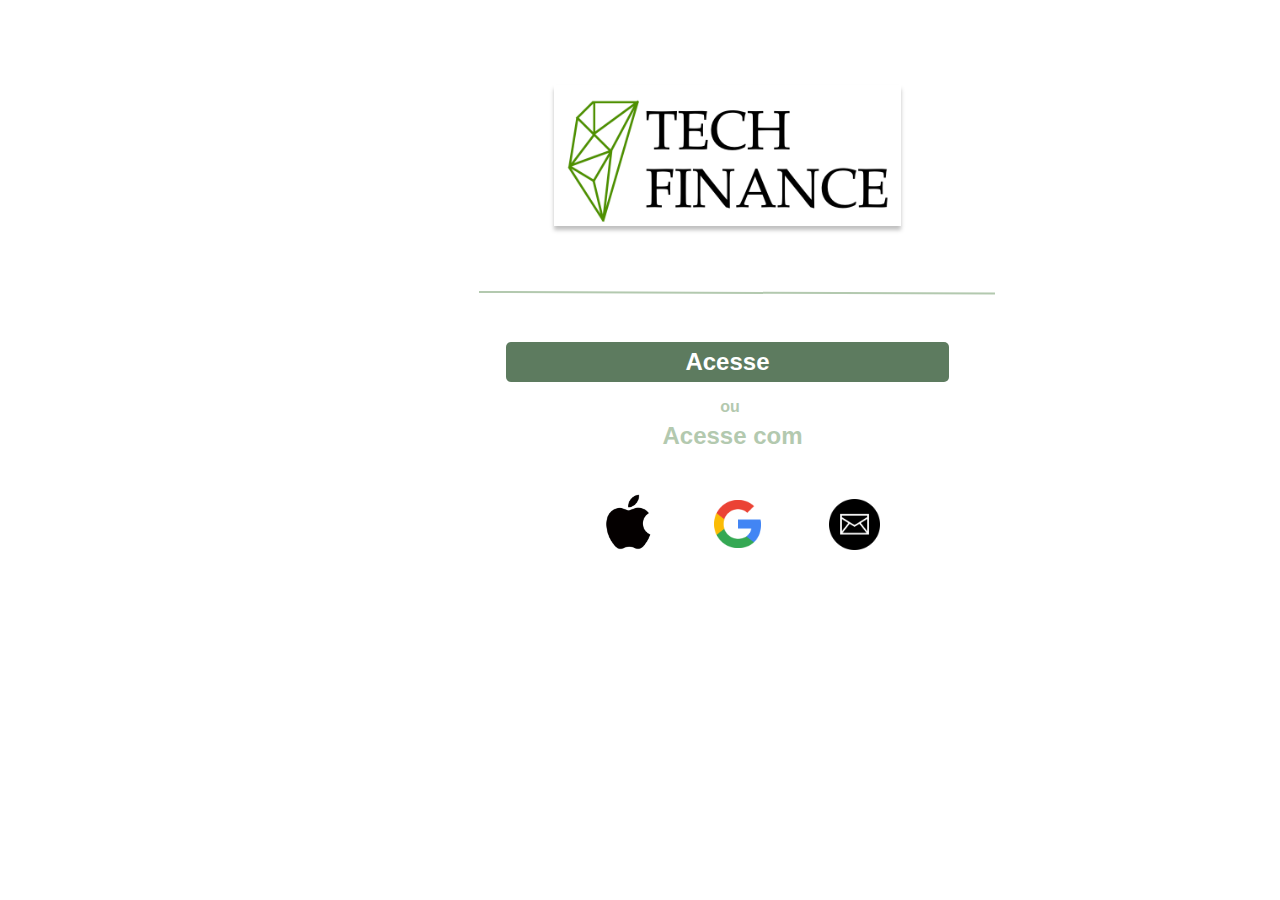
<file: index.html>
<!DOCTYPE html>
<html lang="pt-BR">
<head>
    <meta charset="UTF-8">
    <meta name="viewport" content="width=device-width, initial-scale=1.0, shrink-to-fit=no">
    <title>Pagina Inicial TechFinance</title>
    <link href="https://cdn.jsdelivr.net/npm/bootstrap@5.2.3/dist/css/bootstrap.min.css" rel="stylesheet" integrity="sha384-rbsA2VBKQhggwzxH7pPCaAqO46MgnOM80zW1RWuH61DGLwZJEdK2Kadq2F9CUG65" crossorigin="anonymous">
    <link rel="stylesheet" href="./css/style.css">
</head>
<body>
    
    <div class="tela-inicial">
        <div class="botao-acessar">
            <a href="./2index.html"><div class="acessar">Acesse</div>
        </div>
        
        <div class="divisor"></div>
        
        <div class="ou">ou</div>
        
        <div class="botao-google">
            <a href="https://myaccount.google.com" target="_blank"><img class="image-48" src="./images/google-37.png"></a>
        </div>
        
        <div class="botao-apple">
            <a href="https://www.icloud.com" target="_blank"><img class="image-49" src="./images/apple_logo-freelogovectors.net_-1.png.webp" target="_blank"></a>
        </div>
        
        <div class="botao-email">
            <a href="https://login.live.com/login.srf?wa=wsignin1.0&rpsnv=13&ct=1687563850&rver=7.0.6737.0&wp=MBI_SSL&wreply=https%3a%2f%2foutlook.live.com%2fowa%2f%3fnlp%3d1%26RpsCsrfState%3d043b04c2-da3e-eac3-1565-72d7ea5e0949&id=292841&aadredir=1&CBCXT=out&lw=1&fl=dob%2cflname%2cwld&cobrandid=90015" target="_blank"><img class="botao-email2" src="./images/e-mail_318-304876.jpg.avif"></a> 
        </div>
        
        <div class="acesse-com">Acesse com</div>
        
        <div class="logo-techfinance">
            <img class="logotechfin" src="./images/logo techfinance.png" />
        </div>
        </div>
        <script src="https://cdn.jsdelivr.net/npm/bootstrap@5.2.3/dist/js/bootstrap.bundle.min.js" integrity="sha384-kenU1KFdBIe4zVF0s0G1M5b4hcpxyD9F7jL+jjXkk+Q2h455rYXK/7HAuoJl+0I4" crossorigin="anonymous"></script>

</body>
</file>
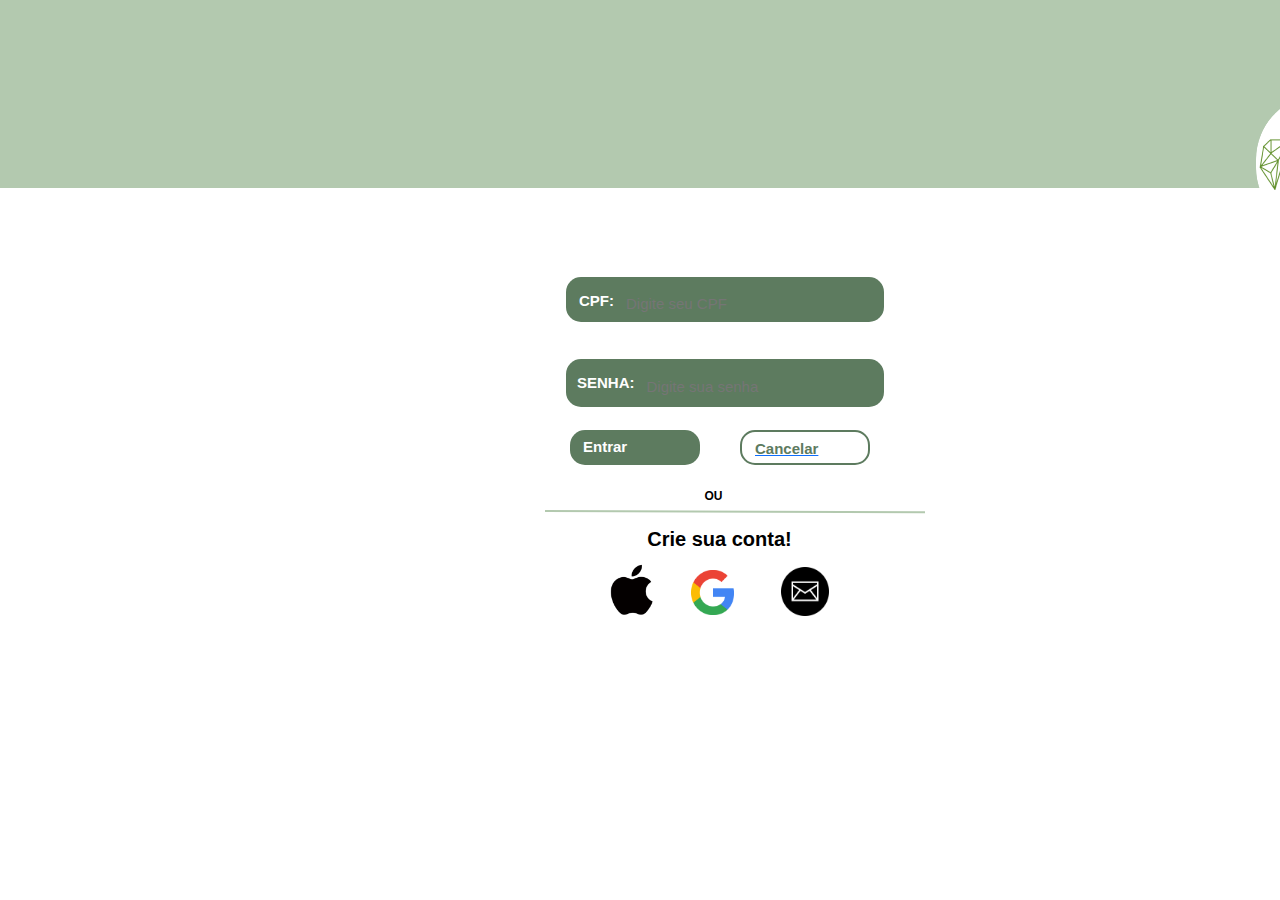
<file: 2index.html>
<!DOCTYPE html>
<html lang="pt-BR">
<head>
    <meta charset="UTF-8">
    <meta name="viewport" content="width=device-width, initial-scale=1.0, shrink-to-fit=no">
    <link href="https://cdn.jsdelivr.net/npm/bootstrap@5.2.3/dist/css/bootstrap.min.css" rel="stylesheet" integrity="sha384-rbsA2VBKQhggwzxH7pPCaAqO46MgnOM80zW1RWuH61DGLwZJEdK2Kadq2F9CUG65" crossorigin="anonymous">
    <title>Página Login TechFinance</title>
    <link rel="stylesheet" href="./css/2style.css">
    <link rel="stylesheet" href="./css/bootstrap.min.css">
    <link rel="stylesheet" href="css/bootstrap.css">
</head>
<body>
    <div class="tela-login">
        <div class="fundo"></div>
        
        <img class="image-50" src="./images/image 50 - cópia.png" />
        
        <div class="input-cpf">
            <div class="cpf">CPF:</div>
            <input type="text" placeholder="Digite seu CPF" style="background: transparent; color: white;">
        </div>
        
        <div class="input-senha">
            <div class="senha">SENHA:</div>
            <input type="password" placeholder="Digite sua senha" style="background: transparent; color: white;">
        </div>
        
        <div class="divisor"></div>
        
        <div class="ou">OU</div>
        
        <div class="input-entrar">
            <div class="entrar">Entrar</div>
        </div>

        <div class="input-cancelar">
            <a href="./index.html"><div class="cancelar">Cancelar</div></a> 
        </div>
        
        <div class="botao-crie-sua-conta">
            <div class="crie-sua-conta">Crie sua conta!</div>
        </div>
        
        <div class="botao-google">
            <a href="https://myaccount.google.com" target="_blank"><img class="image-48" src="./images/google-37.png" /></a> 
        </div>
        
        <div class="botao-apple">
            <a href="https://www.icloud.com" target="_blank"><img class="image-49" src="./images/apple_logo-freelogovectors.net_-1.png.webp" /></a> 
        </div>
        
        <div class="botao-email">
            <a href="https://login.live.com/login.srf?wa=wsignin1.0&rpsnv=13&ct=1687563850&rver=7.0.6737.0&wp=MBI_SSL&wreply=https%3a%2f%2foutlook.live.com%2fowa%2f%3fnlp%3d1%26RpsCsrfState%3d043b04c2-da3e-eac3-1565-72d7ea5e0949&id=292841&aadredir=1&CBCXT=out&lw=1&fl=dob%2cflname%2cwld&cobrandid=90015" target="_blank"><img class="botao-email2" src="./images/e-mail_318-304876.jpg.avif" /></a> 
        </div>
    </div>
    <script src="https://cdn.jsdelivr.net/npm/bootstrap@5.2.3/dist/js/bootstrap.bundle.min.js" integrity="sha384-kenU1KFdBIe4zVF0s0G1M5b4hcpxyD9F7jL+jjXkk+Q2h455rYXK/7HAuoJl+0I4" crossorigin="anonymous"></script>
</body>
</html>
</file>
<file: css/style.css>
.tela-inicial,
.tela-inicial * {
    box-sizing: border-box;
    }
.tela-inicial {
    background: #ffffff;
    width: 1280px;
    height: 832px;
    position: relative;
    overflow: auto;
    }
.botao-acessar {
    background: #5d7b5f;
    border-radius: 5px;
    padding: 20px 92px 20px 92px;
    position: absolute;
    right: 339px;
    left: 498px;
    bottom: 461px;
    top: 334px;
    }
.acessar {
    color: #ffffff;
    text-align: center;
    font: 700 24px "Open Sans", sans-serif;
    position: absolute;
    left: 165.67px;
    top: calc(50% - 5.99px);
    width: 111.65px;
    height: 12.39px;
    display: flex;
    align-items: center;
    justify-content: center;
    }
.divisor {
    border-style: solid;
    border-color: #b3c9af;
    border-width: 2px 0 0 0;
    position: absolute;
    right: 293px;
    left: 471px;
    bottom: 548.6px;
    top: 283.403076171875px;
    transform-origin: 0 0;
    transform: rotate(0.177deg) scale(1, 1);
    }
.ou {
    color: #b3c9af;
    text-align: center;
    font: 700 16px "Open Sans", sans-serif;
    position: absolute;
    right: 514px;
    left: 678px;
    bottom: 428px;
    top: 393px;
    display: flex;
    align-items: center;
    justify-content: center;
    }
.botao-google {
    position: absolute;
    right: 527px;
    left: 706px;
    bottom: 292px;
    top: 492px;
    }
.image-48 {
    width: 47px;
    height: 48px;
    position: absolute;
    left: 0px;
    top: 0px;
    }
    .botao-apple {
    position: absolute;
    right: 660px;
    left: 570px;
    bottom: 292px;
    top: 485px;
    }
    .image-49 {
    width: 100px;
    height: 76px;
    position: absolute;
    left: 0px;
    top: -9px;
    }
    .botao-email {
    position: absolute;
    right: 408px;
    left: 821px;
    bottom: 290px;
    top: 491px;
    }
    .botao-email2 {
    width: 51px;
    height: 51px;
    position: absolute;
    left: 0px;
    top: 0px;
    }
    .acesse-com {
    color: #b3c9af;
    text-align: center;
    font: 700 24px "Open Sans", sans-serif;
    position: absolute;
    right: 483px;
    left: 652px;
    bottom: 393px;
    top: 417px;
    display: flex;
    align-items: center;
    justify-content: center;
    }
    .logo-techfinance {
    position: absolute;
    right: 387px;
    left: 546px;
    bottom: 614px;
    top: 77px;
    }
    .logotechfin {
    width: 347px;
    height: 141px;
    position: absolute;
    left: 0px;
    top: 0px;
    box-shadow: 0px 4px 4px 0px rgba(0, 0, 0, 0.25);
    }
</file>
<file: css/2style.css>
.tela-login,
.tela-login * {
    box-sizing: border-box;
}

.tela-login {
    background: #ffffff;
    width: 1450px;
    height: 732px;
    position: relative;
}

.fundo {
    background: #b3c9af;
    border-radius: 0px 0px 45px 0px;
    width: 1450px;
    height: 188px;
    position: absolute;
    left: calc(50% - 725px);
    top: calc(50% - 366px);
}

.image-50 {
    border-radius: 65.5px;
    width: 148px;
    height: 139px;
    position: absolute;
    left: calc(50% - -531px);
    top: calc(50% - 272px);
}

.input-cpf {
    background: #5d7b5f;
    border-radius: 15px;
    padding: 15px 13px 8px 13px;
    display: flex;
    flex-direction: row;
    gap: 10px;
    align-items: flex-start;
    justify-content: flex-start;
    width: 318px;
    height: 45px;
    position: absolute;
    left: 566px;
    top: 277px;
    overflow: hidden;
}

.cpf {
    color: #ffffff;
    text-align: center;
    font: 700 15px "Open Sans", sans-serif;
    position: relative;
    display: flex;
    align-items: center;
    justify-content: center;
}

.input-cpf input {
    width: 100%;
    height: 100%;
    background: none;
    border: none;
    color: #ffffff;
    font: 400 15px "Open Sans", sans-serif;
    outline: none;
}

/* Classes do Bootstrap */
.container {
    margin-right: auto;
    margin-left: auto;
    padding-right: 15px;
    padding-left: 15px;
}

.row {
    margin-right: -15px;
    margin-left: -15px;
}

.text-center {
    text-align: center !important;
}

.col-md-6 {
    flex: 0 0 50%;
    max-width: 50%;
}

.input-senha {
    background: #5d7b5f;
    border-radius: 15px;
    padding: 15px 11px 9px 11px;
    display: flex;
    flex-direction: row;
    gap: 10px;
    align-items: flex-start;
    justify-content: flex-start;
    width: 318px;
    height: 48px;
    position: absolute;
    left: 566px;
    top: 359px;
    overflow: hidden;
}

.senha {
    color: #ffffff;
    text-align: center;
    font: 700 15px "Open Sans", sans-serif;
    position: relative;
    display: flex;
    align-items: center;
    justify-content: center;
}

.input-senha input {
    width: 100%;
    height: 100%;
    background: none;
    border: none;
    color: #ffffff;
    font: 400 15px "Open Sans", sans-serif;
    outline: none;
}

.input-entrar {
    background: #5d7b5f;
    border-radius: 15px;
    padding: 8px 13px 8px 13px;
    display: flex;
    flex-direction: row;
    gap: 10px;
    align-items: flex-start;
    justify-content: flex-start;
    width: 130px;
    height: 35px;
    position: absolute;
    left: 570px;
    top: 430px;
    overflow: hidden;
}

.entrar {
    color: #ffffff;
    text-align: center;
    font: 700 15px "Open Sans", sans-serif;
    position: relative;
    display: flex;
    align-items: center;
    justify-content: center;
}

.input-cancelar {
    border: 2px solid #5d7b5f;
    border-radius: 15px;
    padding: 8px 13px 8px 13px;
    display: flex;
    flex-direction: row;
    gap: 10px;
    align-items: flex-start;
    justify-content: flex-start;
    width: 130px;
    height: 35px;
    position: absolute;
    left: 740px;
    top: 430px;
    overflow: hidden;
}

.cancelar {
    color: #5d7b5f;
    text-align: center;
    font: 700 15px "Open Sans", sans-serif;
    position: relative;
    display: flex;
    align-items: center;
    justify-content: center;
}

.input-entrar input {
    width: 100%;
    height: 100%;
    background: none;
    border: none;
    color: #ffffff;
    font: 400 15px "Open Sans", sans-serif;
    outline: none;
}

.divisor {
    border-style: solid;
    border-color: #b3c9af;
    border-width: 2px 0 0 0;
    width: 380px;
    height: 0px;
    position: absolute;
    left: 545px;
    top: 510px;
    transform-origin: 0 0;
    transform: rotate(0.192deg) scale(1, 1);
}

.ou {
    color: #000000;
    text-align: center;
    font: 700 12px "Open Sans", sans-serif;
    position: absolute;
    left: 679px;
    top: 490px;
    width: 69px;
    height: 11px;
    display: flex;
    align-items: center;
    justify-content: center;
}

.botao-crie-sua-conta {
    width: 305px;
    height: 40px;
    position: absolute;
    left: 595px;
    top: 515px;
    overflow: hidden;
}

.crie-sua-conta {
    color: #000000;
    text-align: center;
    font: 700 20px "Open Sans", sans-serif;
    position: absolute;
    left: 0px;
    bottom: 0px;
    width: 249px;
    height: 32px;
    display: flex;
    align-items: center;
    justify-content: center;
}

.botao-google {
    width: 43px;
    height: 45px;
    position: absolute;
    left: 691px;
    top: 570px;
}

.image-48 {
    width: 43px;
    height: 45px;
    position: absolute;
    left: 0px;
    top: 0px;
}

.botao-apple {
    width: 52px;
    height: 53px;
    position: absolute;
    left: 584px;
    top: 562px;
}

.image-49 {
    width: 95px;
    height: 70px;
    position: absolute;
    left: 0px;
    top: -7px;
}

.botao-email {
    width: 48px;
    height: 49px;
    position: absolute;
    left: 781px;
    top: 567px;
}

.botao-email2 {
    width:48px;
    height: 49px;
    position: absolute;
    left: 0px;
    top: 0px;
}
</file>
